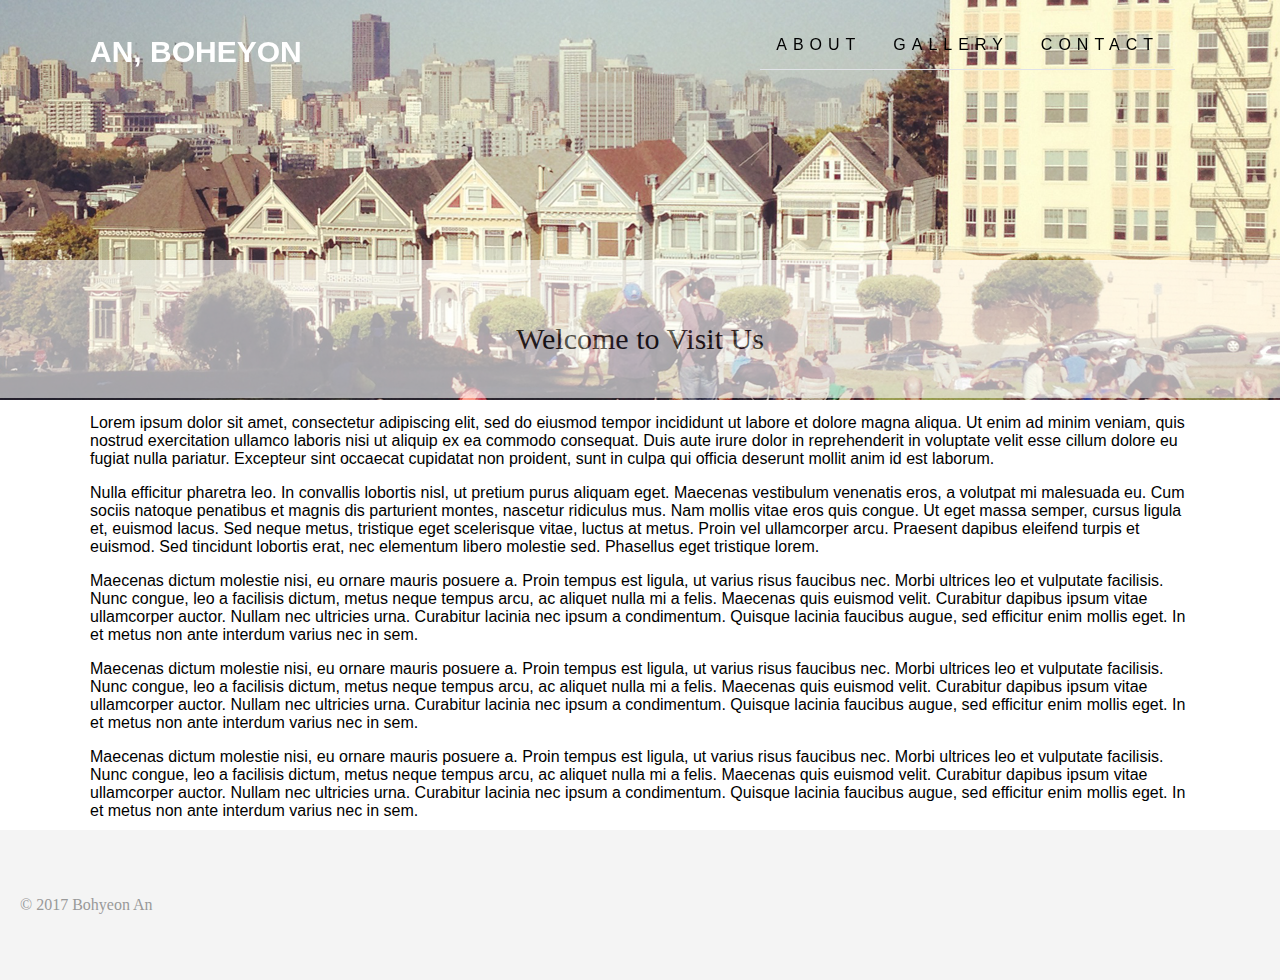
<file: index.html>
<!DOCTYPE html>
<html lang="en-us">

<head>
  <title>Recommended-homework</title>
  <meta charset="UTF-8">
  <meta name="viewport" content="width=device-width, initial-scale=1">
  <link rel="stylesheet" type="text/css"
     href="asset/css/style.css" >
</head>

<body>
    <header id="header">
      <div class="container">
        <h1><a class="active" href="index.html"><b>An, </b>Boheyon</a></h1>
        <nav id="nav">
          <ul>

           <li><a href="contact.html">contact</a></li>
           <li><a href="portfolio.html">gallery</a></li>
           <li><a href="about.html">about</a></li>

         </ul>

        </nav>
      </div>
    </header>

    <div class="content">
      <div class="transbox">
        <p style="font-size:30px; center;">Welcome to Visit Us</p>
      </div>

      <div class="container">
        <p>
          Lorem ipsum dolor sit amet, consectetur adipiscing
          elit, sed do eiusmod tempor incididunt ut labore et
          dolore magna aliqua. Ut enim ad minim veniam, quis
          nostrud exercitation ullamco laboris nisi ut aliquip ex
          ea commodo consequat. Duis aute irure dolor in
          reprehenderit in voluptate velit esse cillum dolore eu
          fugiat nulla pariatur. Excepteur sint occaecat
          cupidatat non proident, sunt in culpa qui officia
          deserunt mollit anim id est laborum.
        </p>
        <p>
          Nulla efficitur pharetra leo. In convallis lobortis
          nisl, ut pretium purus aliquam eget. Maecenas
          vestibulum venenatis eros, a volutpat mi malesuada eu.
          Cum sociis natoque penatibus et magnis dis parturient
          montes, nascetur ridiculus mus. Nam mollis vitae eros
          quis congue. Ut eget massa semper, cursus ligula et,
          euismod lacus. Sed neque metus, tristique eget
          scelerisque vitae, luctus at metus. Proin vel
          ullamcorper arcu. Praesent dapibus eleifend turpis et
          euismod. Sed tincidunt lobortis erat, nec elementum
          libero molestie sed. Phasellus eget tristique lorem.
        </p>
        <p>
          Maecenas dictum molestie nisi, eu ornare mauris posuere
          a. Proin tempus est ligula, ut varius risus faucibus
          nec. Morbi ultrices leo et vulputate facilisis. Nunc
          congue, leo a facilisis dictum, metus neque tempus
          arcu, ac aliquet nulla mi a felis. Maecenas quis
          euismod velit. Curabitur dapibus ipsum vitae
          ullamcorper auctor. Nullam nec ultricies urna.
          Curabitur lacinia nec ipsum a condimentum. Quisque
          lacinia faucibus augue, sed efficitur enim mollis eget.
          In et metus non ante interdum varius nec in sem.
        </p>
        <p>
          Maecenas dictum molestie nisi, eu ornare mauris posuere
          a. Proin tempus est ligula, ut varius risus faucibus
          nec. Morbi ultrices leo et vulputate facilisis. Nunc
          congue, leo a facilisis dictum, metus neque tempus
          arcu, ac aliquet nulla mi a felis. Maecenas quis
          euismod velit. Curabitur dapibus ipsum vitae
          ullamcorper auctor. Nullam nec ultricies urna.
          Curabitur lacinia nec ipsum a condimentum. Quisque
          lacinia faucibus augue, sed efficitur enim mollis eget.
          In et metus non ante interdum varius nec in sem.
        </p>
        <p>
          Maecenas dictum molestie nisi, eu ornare mauris posuere
          a. Proin tempus est ligula, ut varius risus faucibus
          nec. Morbi ultrices leo et vulputate facilisis. Nunc
          congue, leo a facilisis dictum, metus neque tempus
          arcu, ac aliquet nulla mi a felis. Maecenas quis
          euismod velit. Curabitur dapibus ipsum vitae
          ullamcorper auctor. Nullam nec ultricies urna.
          Curabitur lacinia nec ipsum a condimentum. Quisque
          lacinia faucibus augue, sed efficitur enim mollis eget.
          In et metus non ante interdum varius nec in sem.
        </p>
      </div>
    </div>

  <footer>
      <p>© 2017   Bohyeon An</p>
  </footer>

</body>
</html>

<!--

<body id="xhome">

<header id="header">
<div class="container">
  <h1><a href="index.html"><b>An, </b>Boheyon</a></h1>
    Navbar (sit on top) 첫번째껀 logo 로 빼라
<nav id="nav">
 <ul>

  <li><a href="contact.html">contact</a></li>
  <li><a href="portfolio.html">gallery</a></li>
  <li><a href="about.html">about</a></li>
</ul>
</nav>

</header>

background-transbox

  <div class="transbox">
    <p>This is some text that is placed on the transparent box.</p>
  </div>





<img class="mainimage" src="asset/Images/main.index.png" alt="bybh" width="100%" height="auto">

<div style="padding:150px;margin-top:5px;font-style:italic;margin-bottom: -8.5px;">
<p class="first" style="margin-bottom: -8.5px;">Welcome to Visit Us</p>
<p style="color: #000">We are based on San Francisco, California</p>
<p style="color: #000">Our goal is to create the biggest community in the U.S.</p>
<p>No SNS connection we require</p>
<p>Feel free to use e-mail we offer to you</p>
<p>Only your nick name exists</p>
<p>Nobody knows who you are</p>
<p>Tell your story without hesitation</p>
<p>Think out loud</p>

</div>

 <footer>
<p>© 2017   Bohyeon An</p>
 </footer>

</body>
   </html> -->
</file>
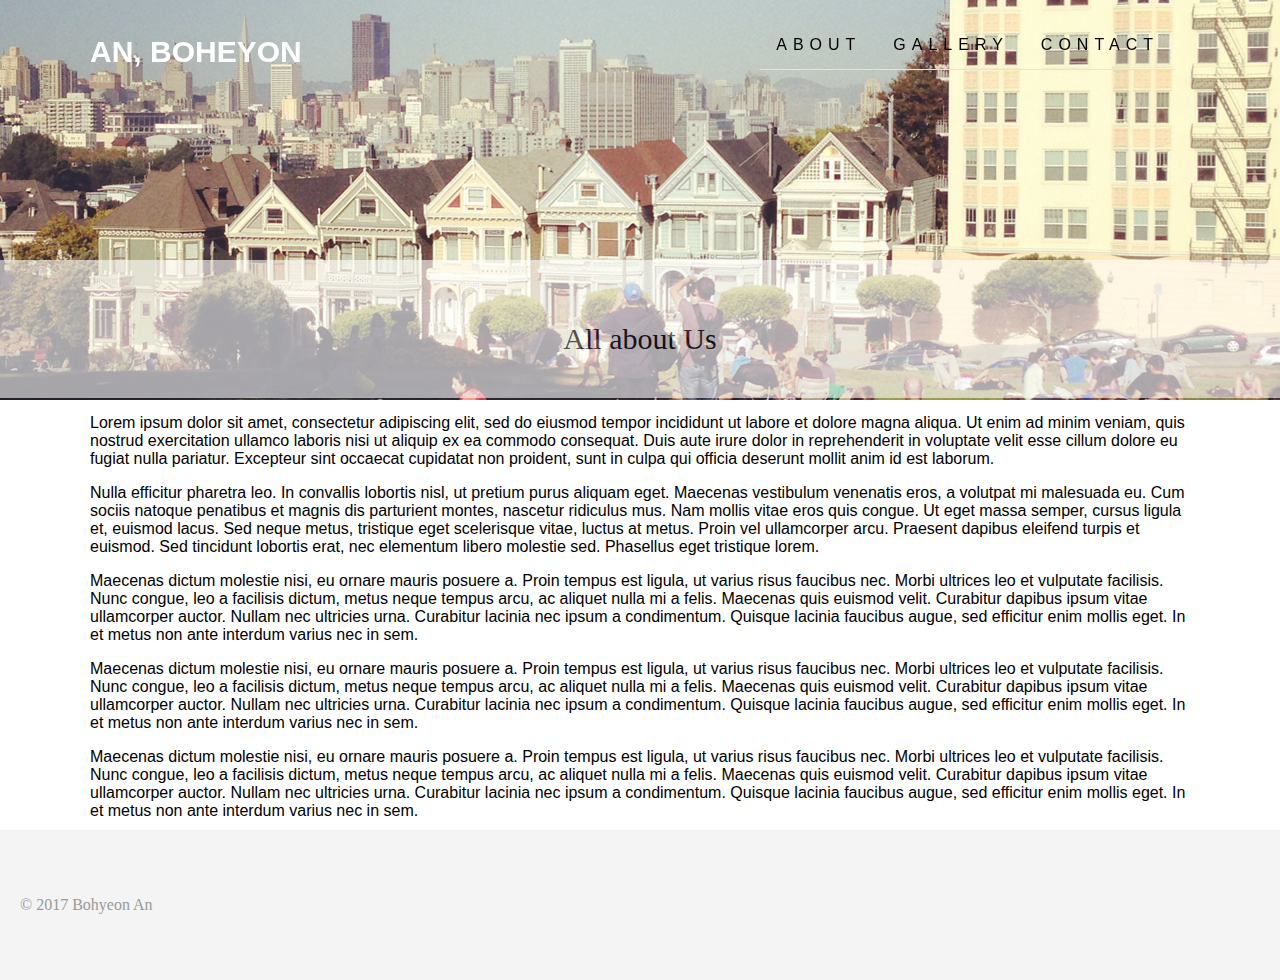
<file: about.html>
<!DOCTYPE html>
<html lang="en-us">

<head>
  <title>Recommended-homework</title>
  <meta charset="UTF-8">
  <meta name="viewport" content="width=device-width, initial-scale=1">
  <link rel="stylesheet" type="text/css"
     href="asset/css/style.css" >
</head>

<body>
    <header id="header">
      <div class="container">
        <h1><a class="active" href="index.html"><b>An, </b>Boheyon</a></h1>
        <nav id="nav">
          <ul>

           <li><a href="contact.html">contact</a></li>
           <li><a href="portfolio.html">gallery</a></li>
           <li><a href="about.html">about</a></li>

         </ul>

        </nav>
      </div>
    </header>

    <div class="content">
      <div class="transbox">
        <p style="font-size:30px; center;">All about Us</p>
      </div>

      <div class="container">
        <p>
          Lorem ipsum dolor sit amet, consectetur adipiscing
          elit, sed do eiusmod tempor incididunt ut labore et
          dolore magna aliqua. Ut enim ad minim veniam, quis
          nostrud exercitation ullamco laboris nisi ut aliquip ex
          ea commodo consequat. Duis aute irure dolor in
          reprehenderit in voluptate velit esse cillum dolore eu
          fugiat nulla pariatur. Excepteur sint occaecat
          cupidatat non proident, sunt in culpa qui officia
          deserunt mollit anim id est laborum.
        </p>
        <p>
          Nulla efficitur pharetra leo. In convallis lobortis
          nisl, ut pretium purus aliquam eget. Maecenas
          vestibulum venenatis eros, a volutpat mi malesuada eu.
          Cum sociis natoque penatibus et magnis dis parturient
          montes, nascetur ridiculus mus. Nam mollis vitae eros
          quis congue. Ut eget massa semper, cursus ligula et,
          euismod lacus. Sed neque metus, tristique eget
          scelerisque vitae, luctus at metus. Proin vel
          ullamcorper arcu. Praesent dapibus eleifend turpis et
          euismod. Sed tincidunt lobortis erat, nec elementum
          libero molestie sed. Phasellus eget tristique lorem.
        </p>
        <p>
          Maecenas dictum molestie nisi, eu ornare mauris posuere
          a. Proin tempus est ligula, ut varius risus faucibus
          nec. Morbi ultrices leo et vulputate facilisis. Nunc
          congue, leo a facilisis dictum, metus neque tempus
          arcu, ac aliquet nulla mi a felis. Maecenas quis
          euismod velit. Curabitur dapibus ipsum vitae
          ullamcorper auctor. Nullam nec ultricies urna.
          Curabitur lacinia nec ipsum a condimentum. Quisque
          lacinia faucibus augue, sed efficitur enim mollis eget.
          In et metus non ante interdum varius nec in sem.
        </p>
        <p>
          Maecenas dictum molestie nisi, eu ornare mauris posuere
          a. Proin tempus est ligula, ut varius risus faucibus
          nec. Morbi ultrices leo et vulputate facilisis. Nunc
          congue, leo a facilisis dictum, metus neque tempus
          arcu, ac aliquet nulla mi a felis. Maecenas quis
          euismod velit. Curabitur dapibus ipsum vitae
          ullamcorper auctor. Nullam nec ultricies urna.
          Curabitur lacinia nec ipsum a condimentum. Quisque
          lacinia faucibus augue, sed efficitur enim mollis eget.
          In et metus non ante interdum varius nec in sem.
        </p>
        <p>
          Maecenas dictum molestie nisi, eu ornare mauris posuere
          a. Proin tempus est ligula, ut varius risus faucibus
          nec. Morbi ultrices leo et vulputate facilisis. Nunc
          congue, leo a facilisis dictum, metus neque tempus
          arcu, ac aliquet nulla mi a felis. Maecenas quis
          euismod velit. Curabitur dapibus ipsum vitae
          ullamcorper auctor. Nullam nec ultricies urna.
          Curabitur lacinia nec ipsum a condimentum. Quisque
          lacinia faucibus augue, sed efficitur enim mollis eget.
          In et metus non ante interdum varius nec in sem.
        </p>
      </div>
    </div>

  <footer>
      <p>© 2017   Bohyeon An</p>
  </footer>

</body>
</html>
</file>
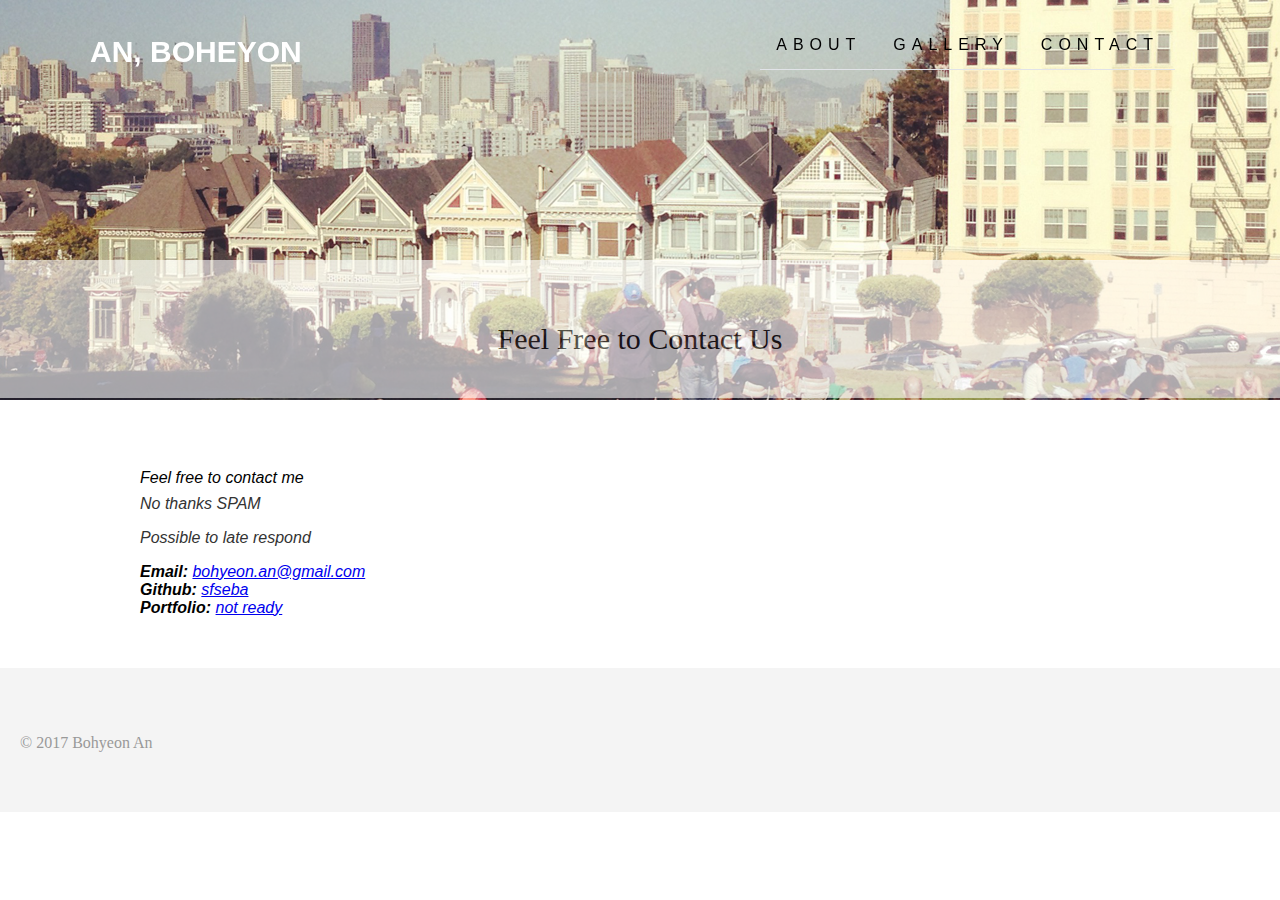
<file: contact.html>
<!DOCTYPE html>
<html lang="en-us">

<head>
  <title>Recommended-homework</title>
  <meta charset="UTF-8">
  <meta name="viewport" content="width=device-width, initial-scale=1">
  <link rel="stylesheet" type="text/css"
     href="asset/css/style.css" >
</head>

<body>
    <header id="header">
      <div class="container">
        <h1><a class="active" href="index.html"><b>An, </b>Boheyon</a></h1>
        <nav id="nav">
          <ul>

           <li><a href="contact.html">contact</a></li>
           <li><a href="portfolio.html">gallery</a></li>
           <li><a href="about.html">about</a></li>

         </ul>
       </nav>
      </div>
    </header>

    <div class="content">
      <div class="transbox">
        <p style="font-size:30px; center;">Feel Free to Contact Us</p>
      </div>

      <div class="container">



<div style="padding:50px;margin-top:5px;font-style:italic;margin-bottom: -8.5px;">
<p class="first" style="margin-bottom: -8.5px;">Feel free to contact me</p>
<p style="color: #333">No thanks SPAM</p>
<p style="color: #333">Possible to late respond</p>
<p style="text-decoration:none;">
        <strong>Email:</strong> <a href="mailto:bohyeon.an@gmail.com">bohyeon.an@gmail.com</a>
        <br>
        <strong>Github:</strong> <a href="https://github.com/sfseba">sfseba</a>
        <br>
        <strong>Portfolio:</strong> <a href="#">not ready </a>

      </p>

</div>
</div>
<footer>
<p>© 2017   Bohyeon An</p>
 </footer>
   </body>
   </html>
</file>
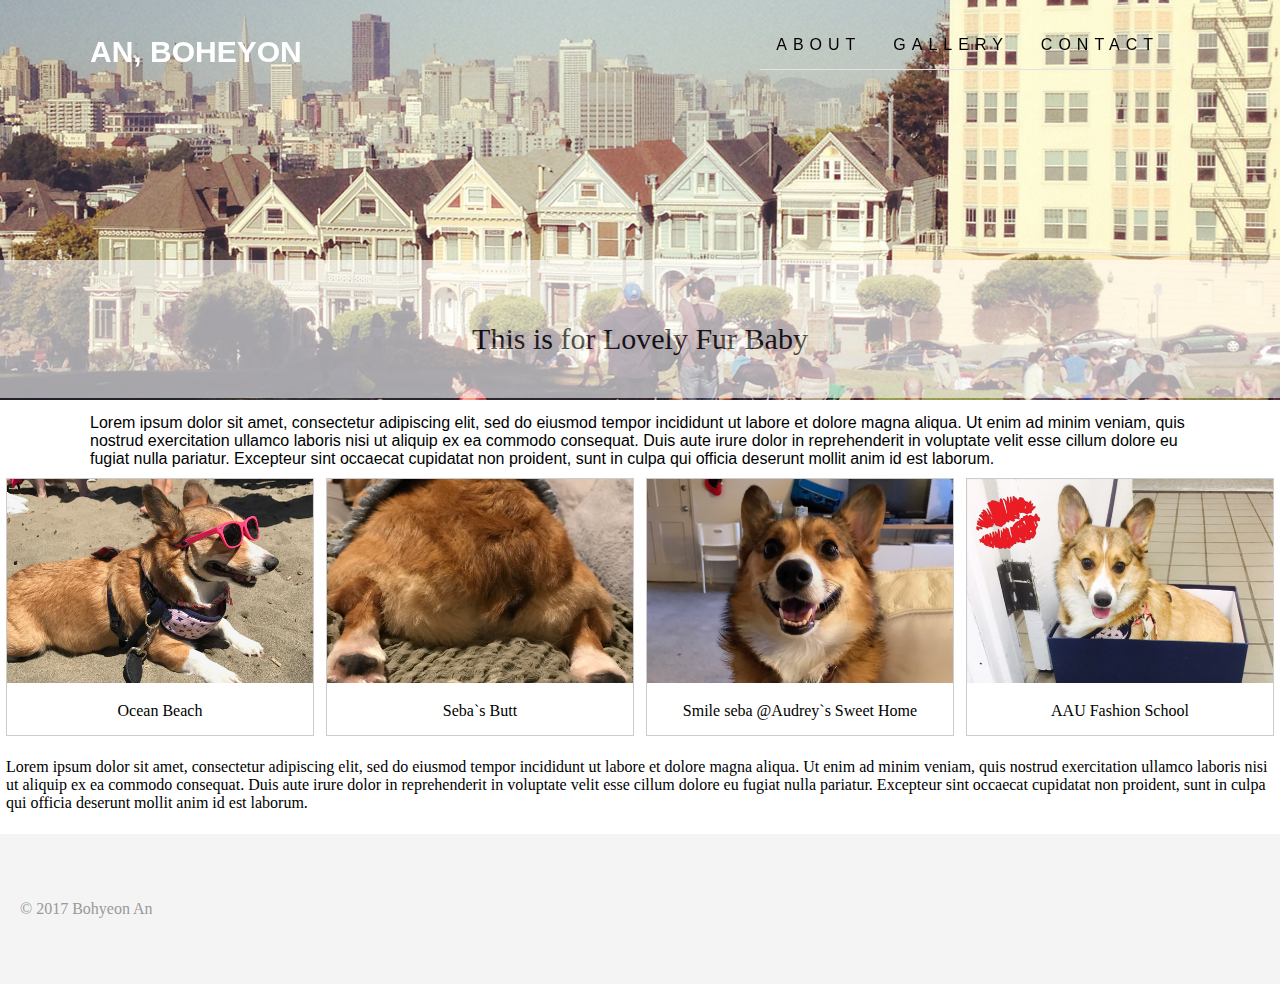
<file: portfolio.html>
<!DOCTYPE html>
<html lang="en-us">

<head>
  <title>Recommended-homework</title>
  <meta charset="UTF-8">
  <meta name="viewport" content="width=device-width, initial-scale=1">
  <link rel="stylesheet" type="text/css"
     href="asset/css/style.css" >
</head>


<body>
    <header id="header">
      <div class="container">
        <h1><a class="active" href="index.html"><b>An, </b>Boheyon</a></h1>
        <nav id="nav">
          <ul>
           <li><a href="contact.html">contact</a></li>
           <li><a href="portfolio.html">gallery</a></li>
           <li><a href="about.html">about</a></li>

         </ul>

        </nav>
      </div>
    </header>

    <div class="content">
      <div class="transbox">
        <p style="font-size:30px; center;">This is for Lovely Fur Baby</p>
      </div>

      <div class="container">
        <p>
          Lorem ipsum dolor sit amet, consectetur adipiscing
          elit, sed do eiusmod tempor incididunt ut labore et
          dolore magna aliqua. Ut enim ad minim veniam, quis
          nostrud exercitation ullamco laboris nisi ut aliquip ex
          ea commodo consequat. Duis aute irure dolor in
          reprehenderit in voluptate velit esse cillum dolore eu
          fugiat nulla pariatur. Excepteur sint occaecat
          cupidatat non proident, sunt in culpa qui officia
          deserunt mollit anim id est laborum.
        </p>

      </div>
    </div>

<div class="responsive">
  <div class="gallery">
    <a target="_blank" href="asset/Images/sebaone.png">
      <img src="asset/Images/sebaone.png" alt="Seba @Corgicon" width="300" height="200">
    </a>
    <div class="desc">Ocean Beach</div>
  </div>
</div>

<div class="responsive">
  <div class="gallery">
    <a target="_blank" href="asset/Images/sebatwo.png">
      <img src="asset/Images/sebatwo.png" alt="butt" width="600" height="400">
    </a>
    <div class="desc">Seba`s Butt</div>
  </div>
</div>

<div class="responsive">
  <div class="gallery">
    <a target="_blank" href="asset/Images/sebathree.png">
      <img src="asset/Images/sebathree.png" alt="smile" width="600" height="400">
    </a>
    <div class="desc">Smile seba @Audrey`s Sweet Home</div>
  </div>
</div>

<div class="responsive">
  <div class="gallery">
    <a target="_blank" href="asset/Images/sebafour.png">
      <img src="asset/Images/sebafour.png" alt="in box" width="600" height="400">
    </a>
    <div class="desc">AAU Fashion School</div>
  </div>
</div>

<div class="clearfix"></div>

<div style="padding:6px;">
  <p>Lorem ipsum dolor sit amet, consectetur adipiscing
  elit, sed do eiusmod tempor incididunt ut labore et
  dolore magna aliqua. Ut enim ad minim veniam, quis
  nostrud exercitation ullamco laboris nisi ut aliquip ex
  ea commodo consequat. Duis aute irure dolor in
  reprehenderit in voluptate velit esse cillum dolore eu
  fugiat nulla pariatur. Excepteur sint occaecat
  cupidatat non proident, sunt in culpa qui officia
  deserunt mollit anim id est laborum.</p>
</div>









<footer>
<p>© 2017   Bohyeon An</p>
 </footer>
   </body>
   </html>
</file>
<file: asset/css/style.css>
@font-face {
   font-family: "minionpro";
   src: url("minionpro.woff");
}
body {
  font-family: "minionpro";
  background-color: transparent;
  margin: 0;
  padding: 0;
  border: 0;
  font-size: 100%;
  font: inherit;
  vertical-align: baseline;
  background-image: url("../Images/main.index.png");
  background-repeat: no-repeat;
  background-position: top;
}
.container {
  position: relative;
  margin: 0 auto;
  width: 94%;
  max-width: 1100px;
  font-family: helvetica, sans-serif;
}
.content {
  position: relative;
  padding-top: 80px;
}
.content p {
  margin-bottom: 10px;
}
#header {
  z-index: 2;
  position: fixed;
  width: 100%;
  height: 60px;
  line-height: 60px;

  color: white;
}
.active {
  color: #fff;
  width: 190%;
  font-size: 30px;
  background-color: transparent;
  border-bottom: none !important;
  top: 0px;
  margin: 0px;
  text-transform: uppercase;
  text-decoration: none !important;
}
#nav {
  position: absolute;
  right: 0;
  top: -15px;
  height: 60px;
}
ul {
   border-bottom: 1px solid rgb(225, 227, 232);
    list-style-type: none;
    margin: 15px;
    padding: 0;
    overflow: hidden;
    background-color: transparent;
    top: 0;
    text-transform: uppercase;
}

li {
    float: right;
    line-height: 20px;
    letter-spacing: 6px;
}

li a {
    display: block;
    color: #000;
    text-align: center;
    padding: 14px 16px;
    text-decoration: none;
}

li a:hover:not(.active) {
    /*background-color: rgb(225, 227, 232);*/
    /*border-bottom: 1px solid #eee;*/
display: inline-block;
color: rgba(248, 66, 163, 100);
text-decoration: none;
outline: none;
}
div.transbox {
  text-align: center;
  width: 100%;
  margin-top: 180px;
  margin-left: 0px;
  margin-right: 0px;
  background-color: #fff;
  padding-top: 2em;
  padding-bottom: 2em;
  opacity: 0.6;
  filter: alpha(opacity=60);
}

footer {
  margin: 0;
  padding: 50px 20px;
  background-color: rgba(244, 244, 244, 100);
  color: #999;
  width: 100%;
  height: auto;
  position: relative;
}

/* gallery */

div.gallery {
    border: 1px solid #ccc;
}

div.gallery:hover {
    border: 1px solid #777;
}

div.gallery img {
    width: 100%;
    height: auto;
}

div.desc {
    padding: 15px;
    text-align: center;
}

* {
    box-sizing: border-box;
}

.responsive {
    padding: 0 6px;
    float: left;
    width: 24.99999%;
}

/*@media only screen and (max-width: 700px){
    .responsive {
        width: 49.99999%;
        margin: 6px 0;
    }
}

@media only screen and (max-width: 500px){
    .responsive {
        width: 100%;
    }
} */

.clearfix:after {
    content: "";
    display: table;
    clear: both;
}
/* screen 980px */
@media only screen and (max-width: 980px) {
  #header .container {
    width: 100%;
  }
  #header h1 {
    padding-left: 3%;
  }
  #nav {
    width: 100%;
    top: 60px;
  }
  #nav:before {
    content: '\2630';
    display: block;
    position: absolute;
    right: 3%;
    top: -50px;
    line-height: 40px;
    font-size: 1.4em;
    cursor: pointer;
  }
  #nav ul {
    background: #222;
    width: 100%;
    margin: 0px;
  }
  #nav ul li {
    float: none;
  }
  #nav ul li a {
    padding: 10px 3%;
    line-height: 20px;
    border-top: 1px solid #333;
  }
 div.transbox {
   vertical-align: middle;
  /* margin-top: 150px;*/
   margin-left: 0px;
   margin-right: 0px;
   text-align: center;
  /* line-height: 50px;*/
 }
}
/* screen 768px */
@media only screen and (max-width: 768px) {
  #header .container {
    width: 100%;
  }
  #header h1 {
    padding-left: 3%;
  }
  #nav {
    width: 100%;
    top: 60px;
  }
  #nav:before {
    content: '\2630';
    display: block;
    position: absolute;
    right: 3%;
    top: -50px;
    line-height: 40px;
    font-size: 1.4em;
    cursor: pointer;
  }
  #nav ul {
    background: #222;
    width: 100%;
    margin: 0px;
  }
  #nav ul li {
    float: none;
  }
  #nav ul li a {
    padding: 10px 3%;
    line-height: 20px;
    border-top: 1px solid #333;
  }
 div.transbox {
   vertical-align: middle;
  /* margin-top: 150px;*/
   margin-left: 0px;
   margin-right: 0px;
   text-align: center;
  /* line-height: 50px;*/

 }

}
@media only screen and (max-width: 640px) {
  #header {
    position: static;
  }
  #header .container {
    width: 100%;
  }
  #header h1 {
    padding-left: 3%;
  }
  #nav {
    width: 100%;
    top: 60px;
  }
  #nav:before {
    content: '\2630';
    display: block;
    position: absolute;
    right: 3%;
    top: -50px;
    line-height: 40px;
    font-size: 1.4em;
    cursor: pointer;
  }
  #nav ul {
    background: #222;
    width: 100%;
    margin: 0px;
  }
  #nav ul li {
    float: none;
  }
  #nav ul li a {
    padding: 10px 3%;
    line-height: 20px;
    border-top: 1px solid #333;
  }
 div.transbox {
   vertical-align: middle;
  /* margin-top: 150px;*/
   margin-left: 0px;
   margin-right: 0px;
   text-align: center;
  /* line-height: 50px;*/

 }

}
</file>
